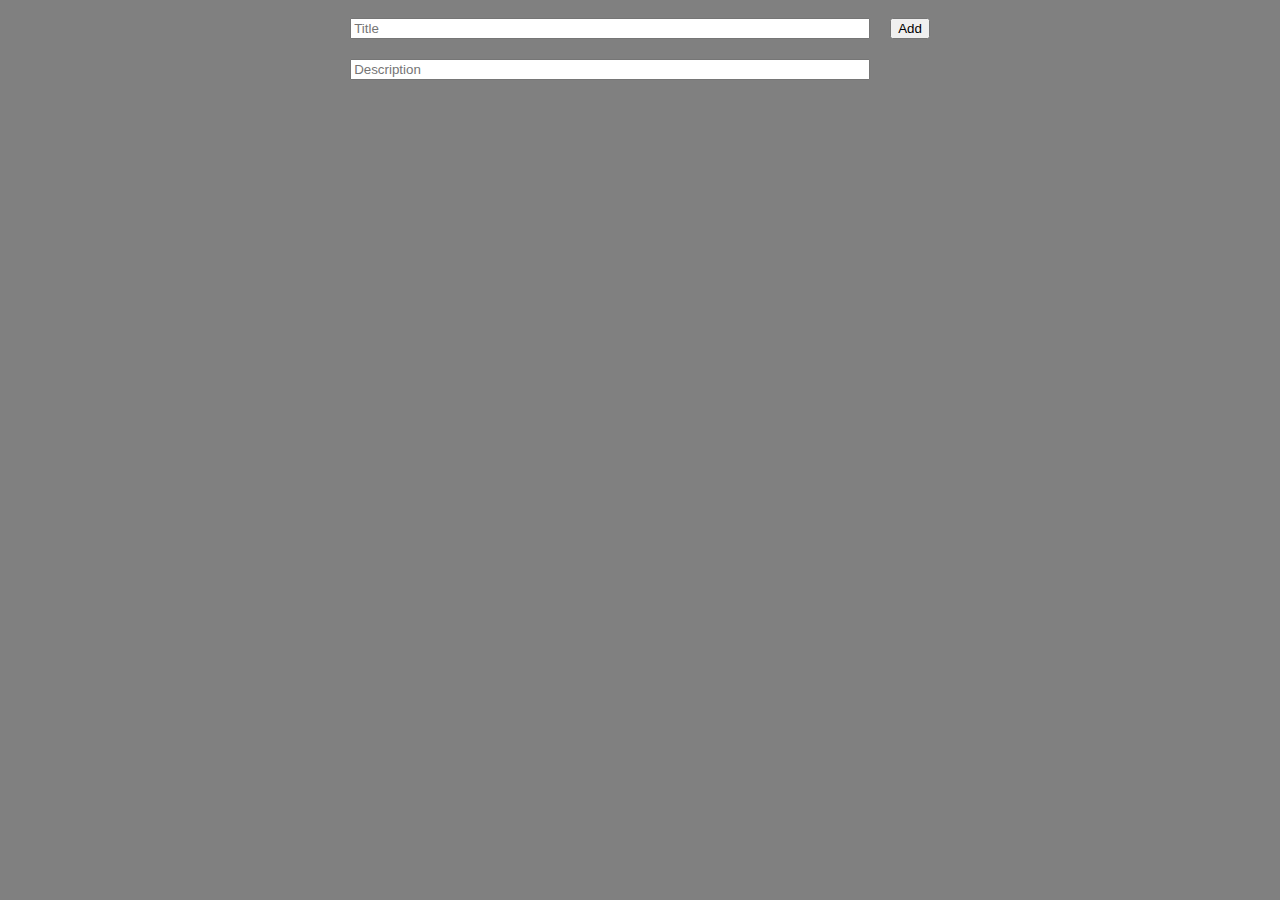
<file: 4. Sticky Note/index.html>
<!DOCTYPE html>
<html lang="en">
<head>
    <meta charset="UTF-8">
    <meta name="viewport" content="width=device-width, initial-scale=1.0">
    <title>Sticky Note (No Virus)</title>
    <script type="module" defer src="main.js"></script>
    <link rel="stylesheet" href="style.css">
</head>
<body>
    <div id="navContainer">
        <div id="textInput">
            <input type="text" name="title" class="textInput" id="titleInput" placeholder="Title">
            <input type="text" name="description" class="textInput" id="descriptionInput" placeholder="Description">
        </div>
        <div id="buttonInput">
            <input id="addButton" type="button" value="Add">
            <input id="cancelButton" type="button" value="Clear">
        </div>
    </div>

    <div id="mainContainer">
        <!-- <div class="stickyNote">
            <div class="stickyNoteContainer">
                <div class="stickyNoteHeaderContainer">
                    <h2 class="title">Example Title</h2>
                    <button class="remove" type="button"></button>
                </div>
                <div class="stickyNoteDescriptionContainer">
                    <p class="description">
                        Lorem ipsum, 
                        dolor sit amet consectetur adipisicing elit. 
                        Dicta placeat itaque cumque ducimus maxime quasi harum! 
                        Libero deserunt ipsam dolorum at deleniti sunt ex, 
                        minima cupiditate, 
                        ad labore aliquam fugit?
                    </p>
                </div>
            </div>
        </div> -->
    </div>
</body>
</html>
</file>
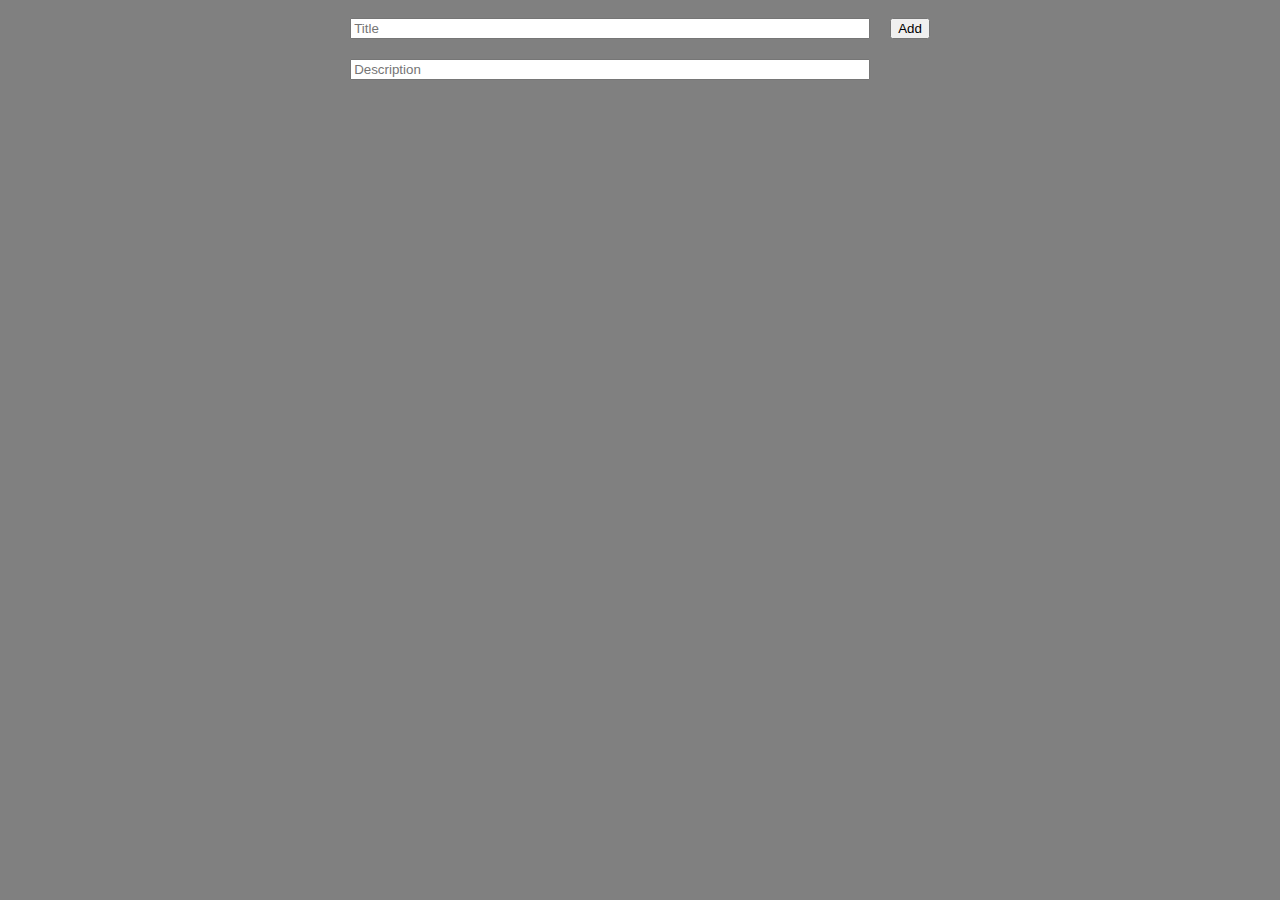
<file: 4. Sticky Note/stickyNote.html>
<!DOCTYPE html>
<html lang="en">
<head>
    <meta charset="UTF-8">
    <meta name="viewport" content="width=device-width, initial-scale=1.0">
    <title>Sticky Note (No Virus)</title>
    <script type="module" defer src="main.js"></script>
    <link rel="stylesheet" href="style.css">
</head>
<body>
    <div id="navContainer">
        <div id="textInput">
            <input type="text" name="title" class="textInput" id="titleInput" placeholder="Title">
            <input type="text" name="description" class="textInput" id="descriptionInput" placeholder="Description">
        </div>
        <div id="buttonInput">
            <input id="addButton" type="button" value="Add">
            <input id="cancelButton" type="button" value="Clear">
        </div>
    </div>

    <div id="mainContainer">
        <!-- <div class="stickyNote">
            <div class="stickyNoteContainer">
                    <div class="stickyNoteHeaderContainer">
                        <h2 class="crossed">Example Title</h2>
                        <button class="remove" type="button">X</button>
                    </div>
                    <div class="stickyNoteDescriptionContainer">
                        <p class="crossed">
                            Lorem ipsum, 
                            dolor sit amet consectetur adipisicing elit. 
                            Dicta placeat itaque cumque ducimus maxime quasi harum! 
                            Libero deserunt ipsam dolorum at deleniti sunt ex, 
                            minima cupiditate, 
                            ad labore aliquam fugit?
                        </p>
                    </div>
            </div>
        </div> -->
    </div>
</body>
</html>
</file>
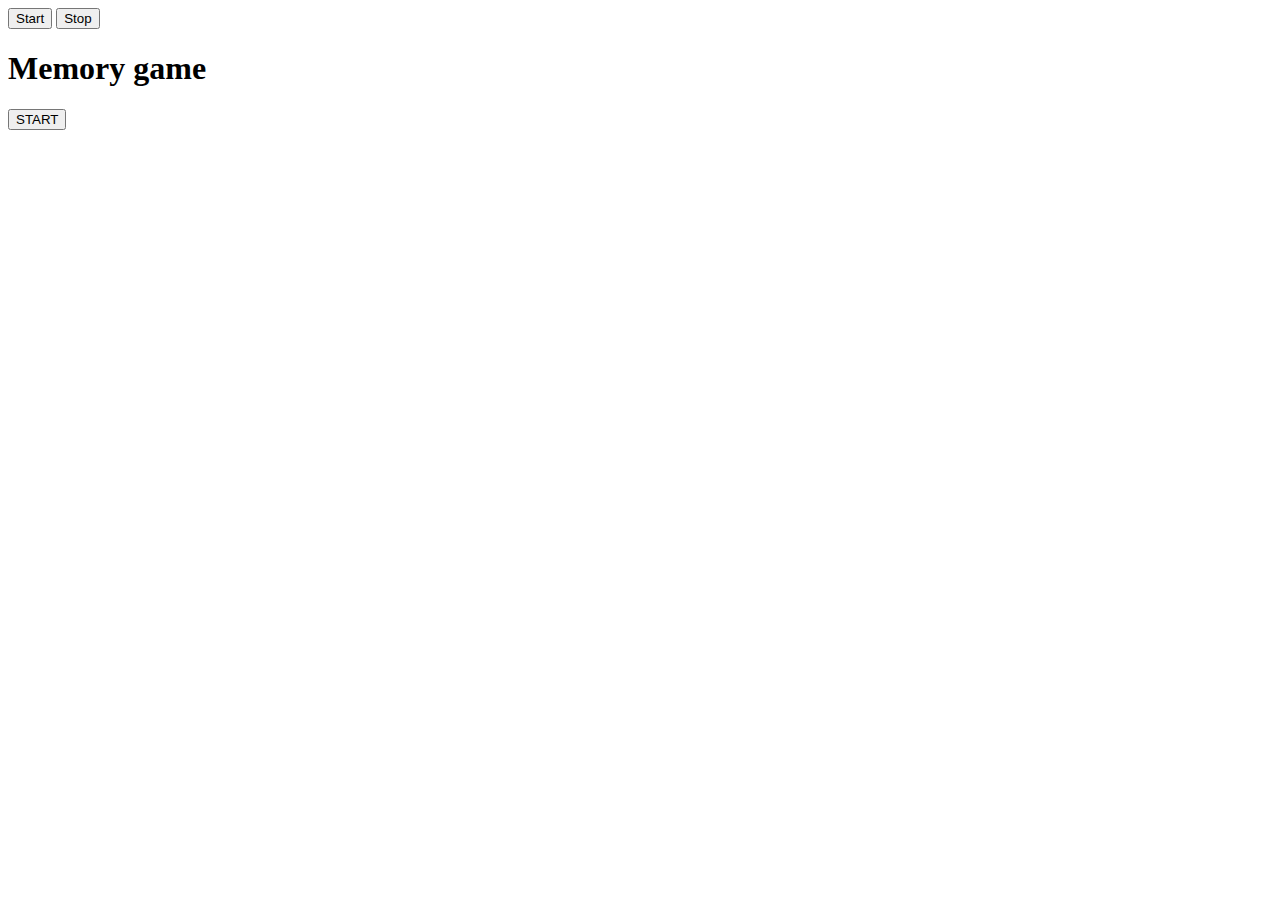
<file: 5. Memory Game/memoryGame.html>
<!DOCTYPE html>
<html lang="en">
<head>
    <meta charset="UTF-8">
    <meta name="viewport" content="width=device-width, initial-scale=1.0">
    <title>Document</title>
    <script type="module" defer src="main.js"></script>
</head>
<body>
    <input id="start" type="button" value="Start">
    <input id="stop" type="button" value="Stop">
    <p></p>
</body>
</html>
</file>
<file: 4. Sticky Note/style.css>
body {
  background-color: gray;
}
body #navContainer {
  display: flex;
  flex-direction: row;
  justify-content: center;
}
body #navContainer #textInput {
  display: flex;
  flex-direction: column;
  margin: 0;
}
body #navContainer #textInput #titleInput {
  margin: 10px;
  width: 40vw;
}
body #navContainer #textInput #descriptionInput {
  margin: 10px;
  width: 40vw;
}
body #navContainer #buttonInput {
  display: flex;
  flex-direction: column;
  margin: 10px;
}
body #navContainer #buttonInput #addButton {
  margin-bottom: 10px;
}
body #navContainer #buttonInput #cancelButton {
  margin-top: 10px;
}
body #mainContainer {
  display: flex;
  flex-wrap: wrap;
  flex-direction: row;
  align-content: flex-start;
  justify-content: center;
  align-items: center;
  height: 80vh;
  gap: 40px;
}
body #mainContainer .stickyNote {
  width: 250px;
  height: 250px;
  border: solid black;
  background-color: white;
}
body #mainContainer .stickyNote .stickyNoteContainer {
  height: 98%;
  width: 98%;
}
body #mainContainer .stickyNote .stickyNoteContainer .stickyNoteHeaderContainer {
  display: flex;
  flex-direction: row;
  justify-content: space-between;
}
body #mainContainer .stickyNote .stickyNoteContainer .stickyNoteHeaderContainer h2 {
  font-size: medium;
  margin-left: 5px;
}
body #mainContainer .stickyNote .stickyNoteContainer .stickyNoteHeaderContainer h2.crossed {
  text-decoration: line-through;
}
body #mainContainer .stickyNote .stickyNoteContainer .stickyNoteHeaderContainer .remove {
  margin-right: 5px;
  margin-top: 10px;
  margin-bottom: 10px;
  width: 25px;
  height: 30px;
}
body #mainContainer .stickyNote .stickyNoteContainer .stickyNoteDescriptionContainer {
  height: 84%;
  width: 98%;
}
body #mainContainer .stickyNote .stickyNoteContainer .stickyNoteDescriptionContainer p {
  margin: 5px;
}
body #mainContainer .stickyNote .stickyNoteContainer .stickyNoteDescriptionContainer p.crossed {
  text-decoration: line-through;
}/*# sourceMappingURL=style.css.map */
</file>
